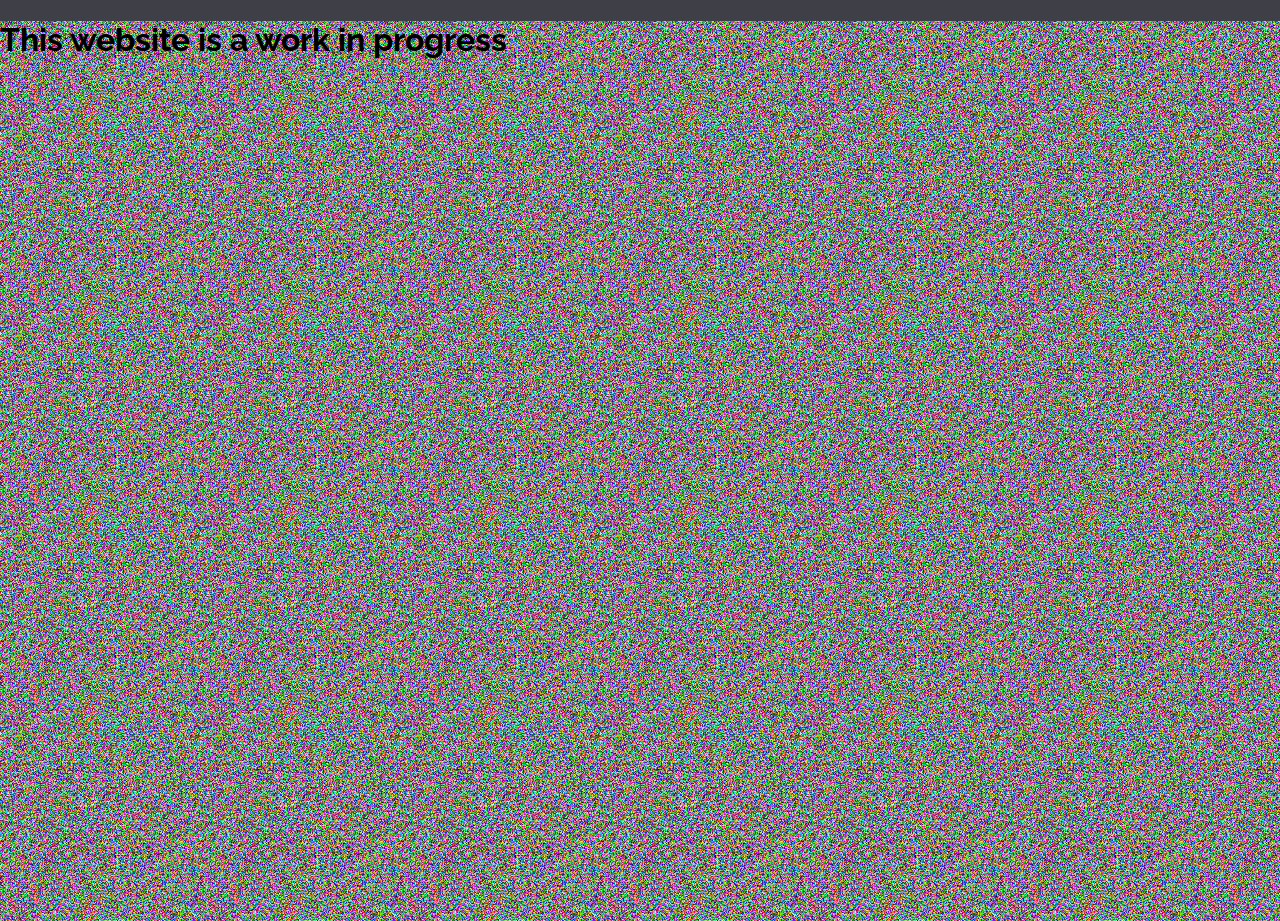
<file: index.html>
<!DOCTYPE html>
<html>

<head>
    <meta charset="utf-8">
    <meta http-equiv="X-UA-Compatible" content="IE=edge">
    <title></title>
    <meta name="description" content="">
    <meta name="viewport" content="width=device-width, initial-scale=1">
    <!--bootstrap-->
    <link href="https://cdn.jsdelivr.net/npm/bootstrap@5.2.3/dist/css/bootstrap.min.css" rel="stylesheet"
        integrity="sha384-rbsA2VBKQhggwzxH7pPCaAqO46MgnOM80zW1RWuH61DGLwZJEdK2Kadq2F9CUG65" crossorigin="anonymous">
    <link rel="stylesheet" href="styles/styles.css">
</head>

<body>
   <h1>This website is a work in progress</h1>
</body>

</html>







<script src="scripts/script.js" async defer></script>
<script src="https://cdn.jsdelivr.net/npm/bootstrap@5.2.3/dist/js/bootstrap.bundle.min.js"
    integrity="sha384-kenU1KFdBIe4zVF0s0G1M5b4hcpxyD9F7jL+jjXkk+Q2h455rYXK/7HAuoJl+0I4"
    crossorigin="anonymous"></script>
</body>

</html>
</file>
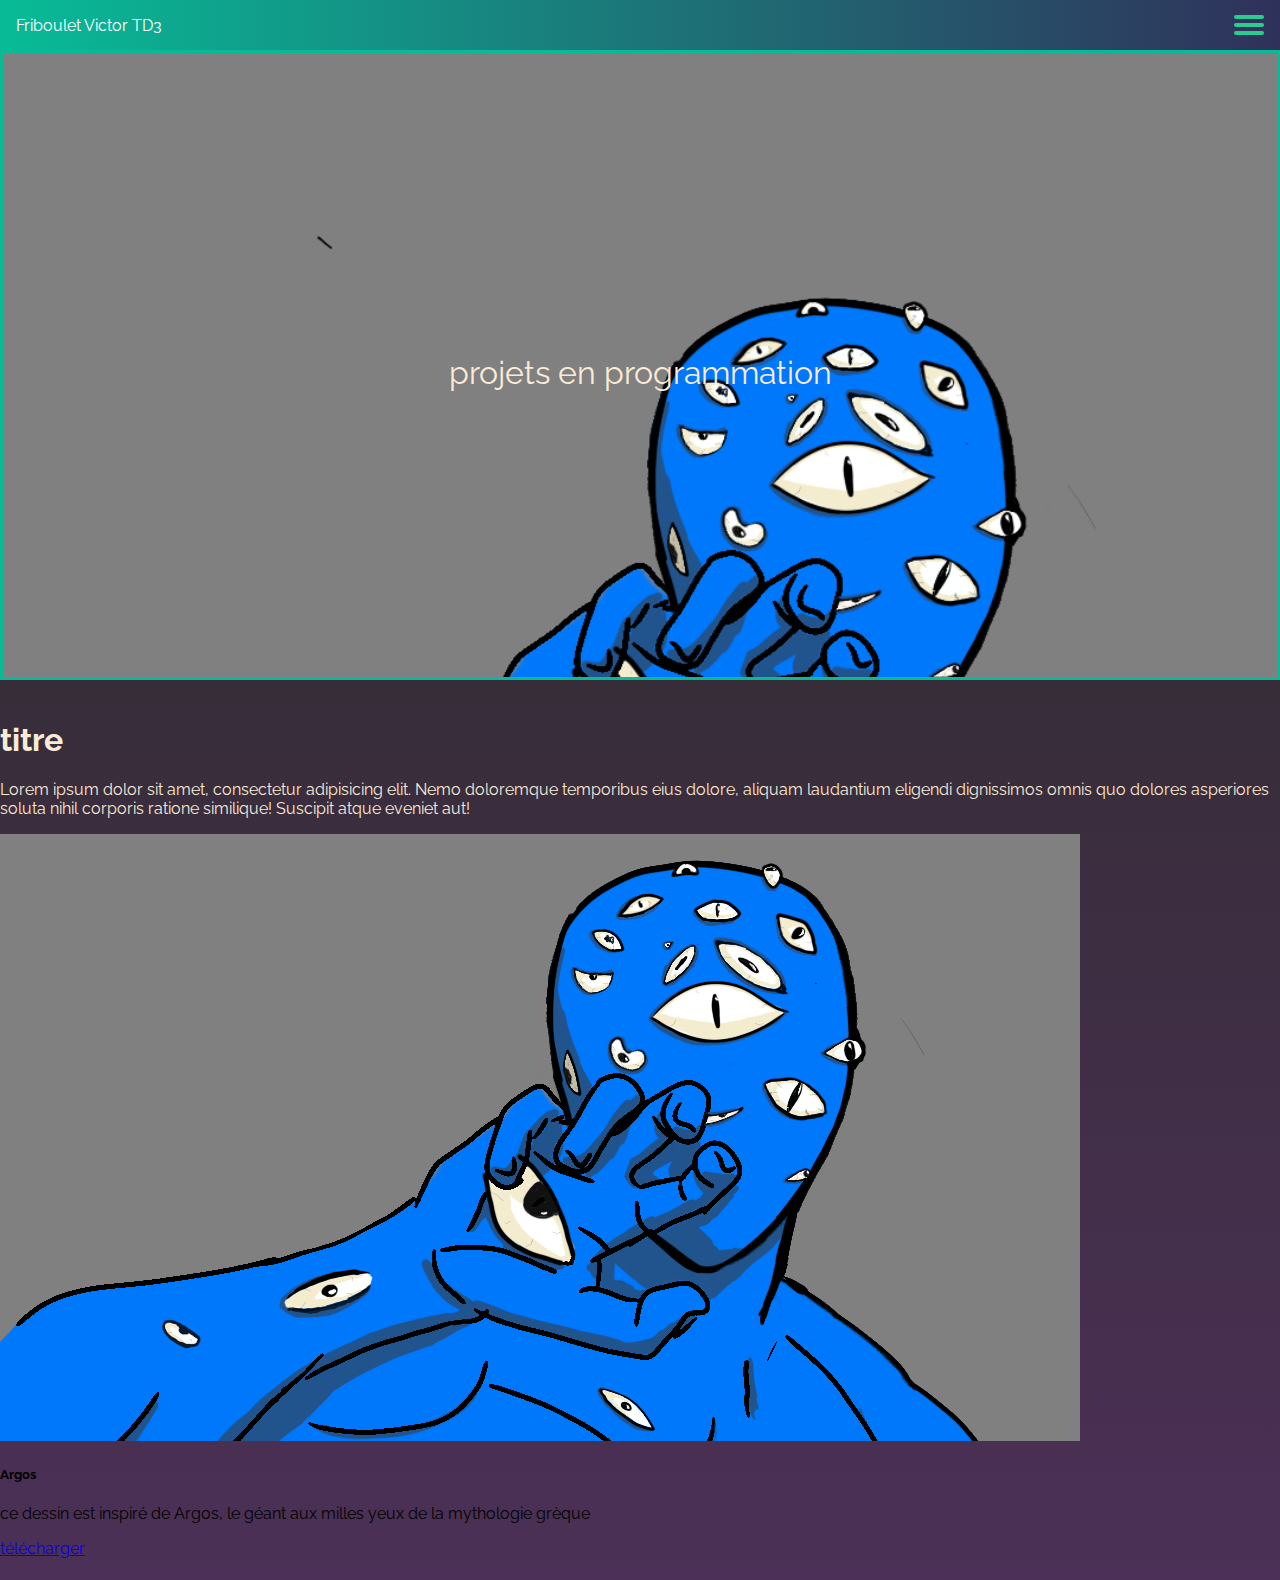
<file: projet_art.html>
<!DOCTYPE html>
<html>

<head>
    <meta charset="utf-8">
    <meta http-equiv="X-UA-Compatible" content="IE=edge">
    <title></title>
    <meta name="description" content="">
    <meta name="viewport" content="width=device-width, initial-scale=1">
    <!--bootstrap-->
    <link href="https://cdn.jsdelivr.net/npm/bootstrap@5.2.3/dist/css/bootstrap.min.css" rel="stylesheet"
        integrity="sha384-rbsA2VBKQhggwzxH7pPCaAqO46MgnOM80zW1RWuH61DGLwZJEdK2Kadq2F9CUG65" crossorigin="anonymous">
    <link rel="stylesheet" href="styles/styles.css">
</head>

<body>
    <!--debut menu-->
    <meta name="viewport" cSontent="width=device-width, initial-scale=1">
    <section class="top-nav">
        <div>
            Friboulet Victor TD3
        </div>
        <input id="menu-toggle" type="checkbox" />
        <label class='menu-button-container' for="menu-toggle">
            <div class='menu-button'></div>
        </label>
        <ul class="menu">
            <li><a href="index.html">Accueil</a></li>
            <li><a href="CV_Friboulet_Victor_TD3.pdf">Curiculum Vitae</a></li>
        </ul>
    </section>
    <!--fin menu-->
    <div class="title" id="projet_art">
        projets en programmation
    </div>
    <main>
        <!--texte principal-->
        <div class="corps_de_texte">
            <h1>titre</h1>
            <p>
                Lorem ipsum dolor sit amet, consectetur adipisicing elit. Nemo doloremque temporibus eius dolore,
                aliquam laudantium eligendi dignissimos omnis quo dolores asperiores soluta nihil corporis ratione
                similique! Suscipit atque eveniet aut!
            </p>
        </div>
        <div class="card text-bg-dark">
            <img src="images/argos_card.png" class="card-img-top" alt="image">

            <div class="card-body">
                <h5 class="card-title">Argos</h5>
                <p class="card-text">
                    ce dessin est inspiré de Argos, le géant aux milles yeux de la mythologie grèque 
                </p>
                <a href="images/argos.png" class="btn btn-primary text-bg-warning">télécharger</a>
            </div>
        </div>
    </main>
</body>

</html>







<script src="scripts/script.js" async defer></script>
<script src="https://cdn.jsdelivr.net/npm/bootstrap@5.2.3/dist/js/bootstrap.bundle.min.js"
    integrity="sha384-kenU1KFdBIe4zVF0s0G1M5b4hcpxyD9F7jL+jjXkk+Q2h455rYXK/7HAuoJl+0I4"
    crossorigin="anonymous"></script>
</body>

</html>
</file>
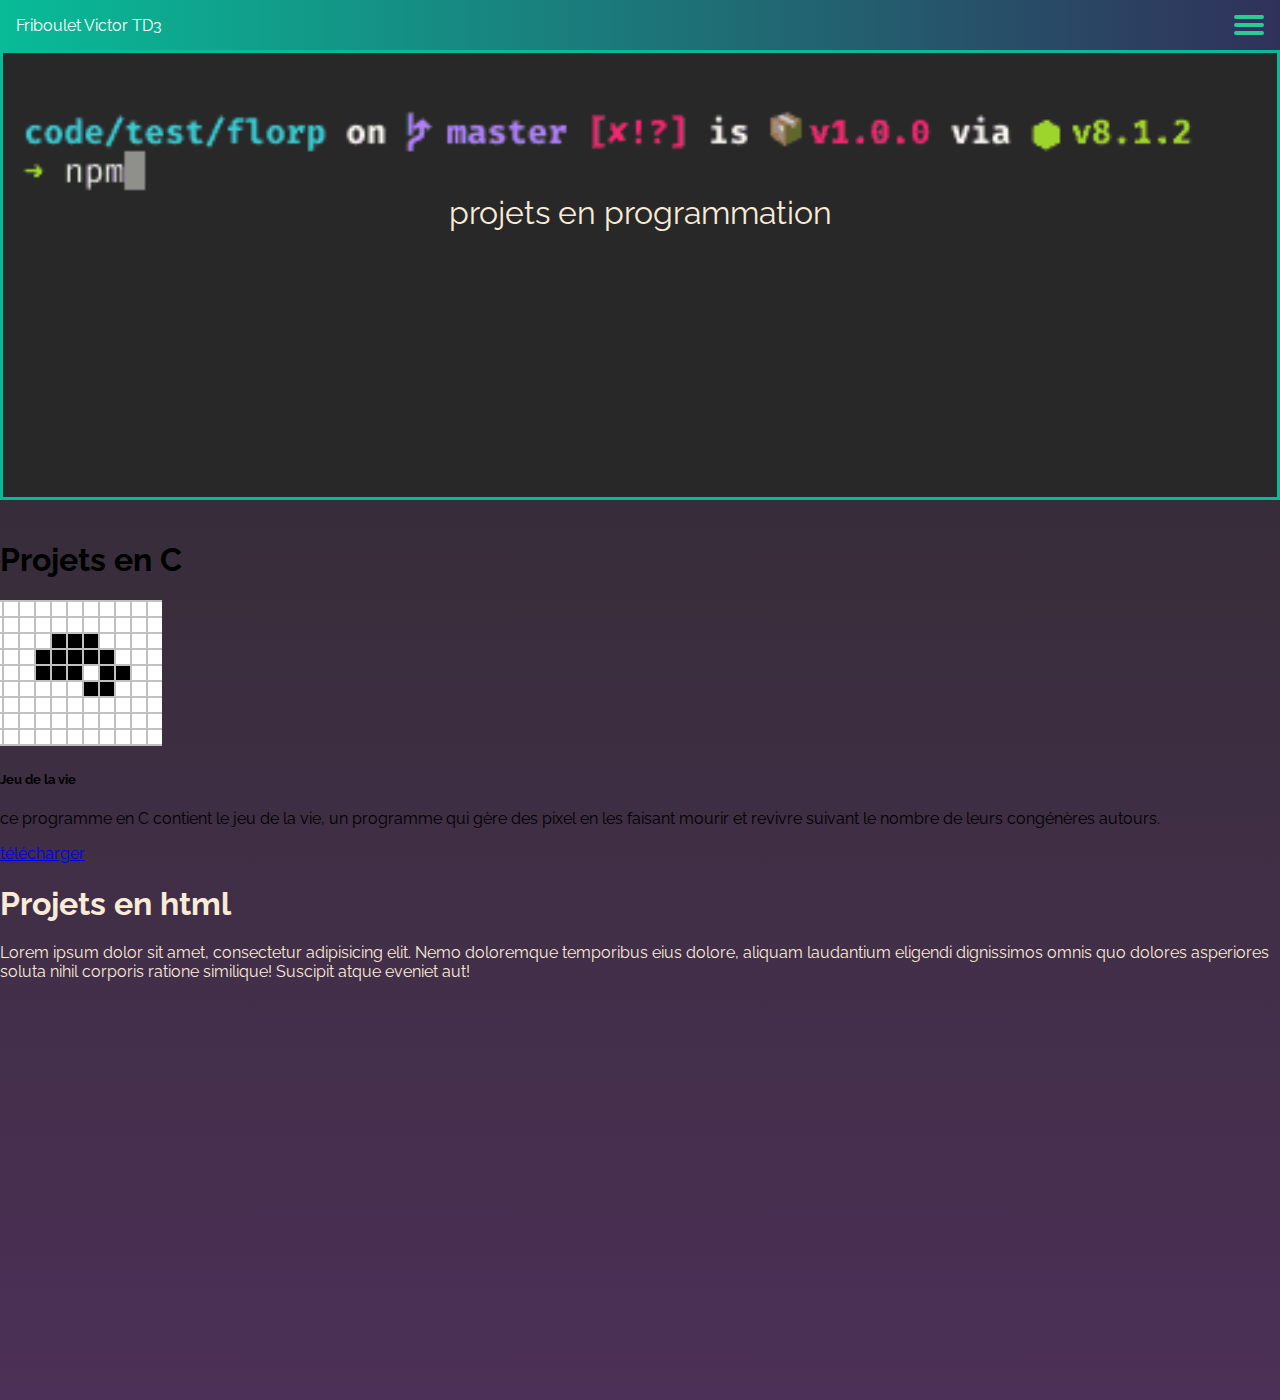
<file: projet_code.html>
<!DOCTYPE html>
<html>

<head>
    <meta charset="utf-8">
    <meta http-equiv="X-UA-Compatible" content="IE=edge">
    <title></title>
    <meta name="description" content="">
    <meta name="viewport" content="width=device-width, initial-scale=1">
    <!--bootstrap-->
    <link href="https://cdn.jsdelivr.net/npm/bootstrap@5.2.3/dist/css/bootstrap.min.css" rel="stylesheet"
        integrity="sha384-rbsA2VBKQhggwzxH7pPCaAqO46MgnOM80zW1RWuH61DGLwZJEdK2Kadq2F9CUG65" crossorigin="anonymous">
    <link rel="stylesheet" href="styles/styles.css">
</head>

<body>
    <!--debut menu-->
    <meta name="viewport" cSontent="width=device-width, initial-scale=1">
    <section class="top-nav">
        <div>
            Friboulet Victor TD3
        </div>
        <input id="menu-toggle" type="checkbox" />
        <label class='menu-button-container' for="menu-toggle">
            <div class='menu-button'></div>
        </label>
        <ul class="menu">
            <li><a href="index.html">Accueil</a></li>
            <li><a href="CV_Friboulet_Victor_TD3.pdf">Curiculum Vitae</a></li>
        </ul>
    </section>
    <!--fin menu-->
    <div class="title" id="projet_code">
        projets en programmation
    </div>
    <main>
        <!--texte principal-->
        <h1>Projets en C</h1>
        <div class="card text-bg-dark">
            <img src="images/jeu_de_la_vie.gif" class="card-img-top" alt="image">

            <div class="card-body">
                <h5 class="card-title">Jeu de la vie</h5>
                <p class="card-text">
                    ce programme en C contient le jeu de la vie, un programme qui gère des pixel
                    en les faisant mourir et revivre suivant le nombre de leurs congénères autours.
                </p>
                <a href="programmes/jeu_de_la_vie.c" class="btn btn-primary text-bg-warning">télécharger</a>
            </div>
        </div>
        <div class="corps_de_texte">
            <h1>Projets en html</h1>
            <p>
                Lorem ipsum dolor sit amet, consectetur adipisicing elit. Nemo doloremque temporibus eius dolore,
                aliquam laudantium eligendi dignissimos omnis quo dolores asperiores soluta nihil corporis ratione
                similique! Suscipit atque eveniet aut!
            </p>
        </div>
    </main>
</body>

</html>







<script src="scripts/script.js" async defer></script>
<script src="https://cdn.jsdelivr.net/npm/bootstrap@5.2.3/dist/js/bootstrap.bundle.min.js"
    integrity="sha384-kenU1KFdBIe4zVF0s0G1M5b4hcpxyD9F7jL+jjXkk+Q2h455rYXK/7HAuoJl+0I4"
    crossorigin="anonymous"></script>
</body>

</html>
</file>
<file: styles/styles.css>
@import url(https://fonts.googleapis.com/css?family=Raleway);

.title {
    background-image: url("../images/serieux.png");
    background-attachment:fixed;
    background-position:top ;
    background-size: contain;
    background-repeat:no-repeat;
    background-blend-mode: color-burn;
    height: 70%;
    display: inline-block;
    border: 3px solid #08bb97;
    vertical-align: middle;
    text-shadow: #30315b;
    text-align: center;
    font-size:xx-large;
    color: antiquewhite;
    width: 100%;
    line-height: 2000%;
}
#projet_code{
    background-image: url("../images/code.gif");
    background-size:cover;
    background-attachment:scroll;
    height: 50%;
    line-height: 1000%;
}

#projet_art{
    background-image: url("../images/argos.png");
}
@media screen and (min-width:500px){
    .title{
        background-size: cover;
    }
}
.menu li a{
    color: rgb(151, 145, 158);
}
.menu li a:hover{
    color: rgb(182, 110, 198);
}
.menu li a:active{
    color: rgb(110, 106, 147);
}
main{
    padding-top: 20px;
    width: 100%;
    height: 100%;
    background:repeating-linear-gradient(to bottom,rgb(55, 45, 57),rgb(76, 48, 87));
}
.section{
    display: inline-flexbox;
}


.corps_de_texte {
    display: block;
    color: antiquewhite;
    background: none;
    z-index: auto;
}

html,
body {
    margin: 0;
    height: 100%;
    background-color: #3f3f47;
}

* {
    font-family: "Raleway";
    box-sizing: border-box;
}

.top-nav {
    display: flex;
    flex-direction: row;
    align-items: center;
    justify-content: space-between;
    background-color: #00BAF0;
    background: linear-gradient(to left, #30315b, #08bb97);
    /* W3C, IE 10+/ Edge, Firefox 16+, Chrome 26+, Opera 12+, Safari 7+ */
    color: #FFF;
    height: 50px;
    padding: 1em;
}

.menu {
    display: flex;
    flex-direction: row;
    list-style-type: none;
    margin: 0;
    padding: 0;
}

.menu>li {
    margin: 0 1rem;
    overflow: hidden;
}

.menu-button-container {
    display: none;
    height: 100%;
    width: 30px;
    cursor: pointer;
    flex-direction: column;
    justify-content: center;
    align-items: center;
}

#menu-toggle {
    display: none;
}

.menu-button,
.menu-button::before,
.menu-button::after {
    display: block;
    background-color: rgb(44, 204, 145);
    position: absolute;
    height: 4px;
    width: 30px;
    transition: transform 400ms cubic-bezier(0.23, 1, 0.32, 1);
    border-radius: 2px;
}

.menu-button::before {
    content: '';
    margin-top: -8px;
}

.menu-button::after {
    content: '';
    margin-top: 8px;
}

#menu-toggle:checked+.menu-button-container .menu-button::before {
    margin-top: 0px;
    transform: rotate(405deg);
}

#menu-toggle:checked+.menu-button-container .menu-button {
    background: rgba(255, 255, 255, 0);
}

#menu-toggle:checked+.menu-button-container .menu-button::after {
    margin-top: 0px;
    transform: rotate(-405deg);
}

.menu-button-container {
    display: flex;
}

.menu {
    position: absolute;
    top: 0;
    margin-top: 50px;
    left: 0;
    flex-direction: column;
    width: 100%;
    justify-content: center;
    align-items: center;
}

#menu-toggle~.menu li {
    height: 0;
    margin: 0;
    padding: 0;
    border: 0;
    transition: height 400ms cubic-bezier(0.23, 1, 0.32, 1);
}

#menu-toggle:checked~.menu li {
    border: 1px solid #333;
    height: 2.5em;
    padding: 0.5em;
    transition: height 400ms cubic-bezier(0.23, 1, 0.32, 1);
}

.menu>li {
    display: flex;
    justify-content: center;
    margin: 0;
    padding: 0.5em 0;
    width: 100%;
    color: white;
    background-color:
    #3f3f47
}

.menu>li:not(:last-child) {
    border-bottom: 1px solid #444;
}
</file>
